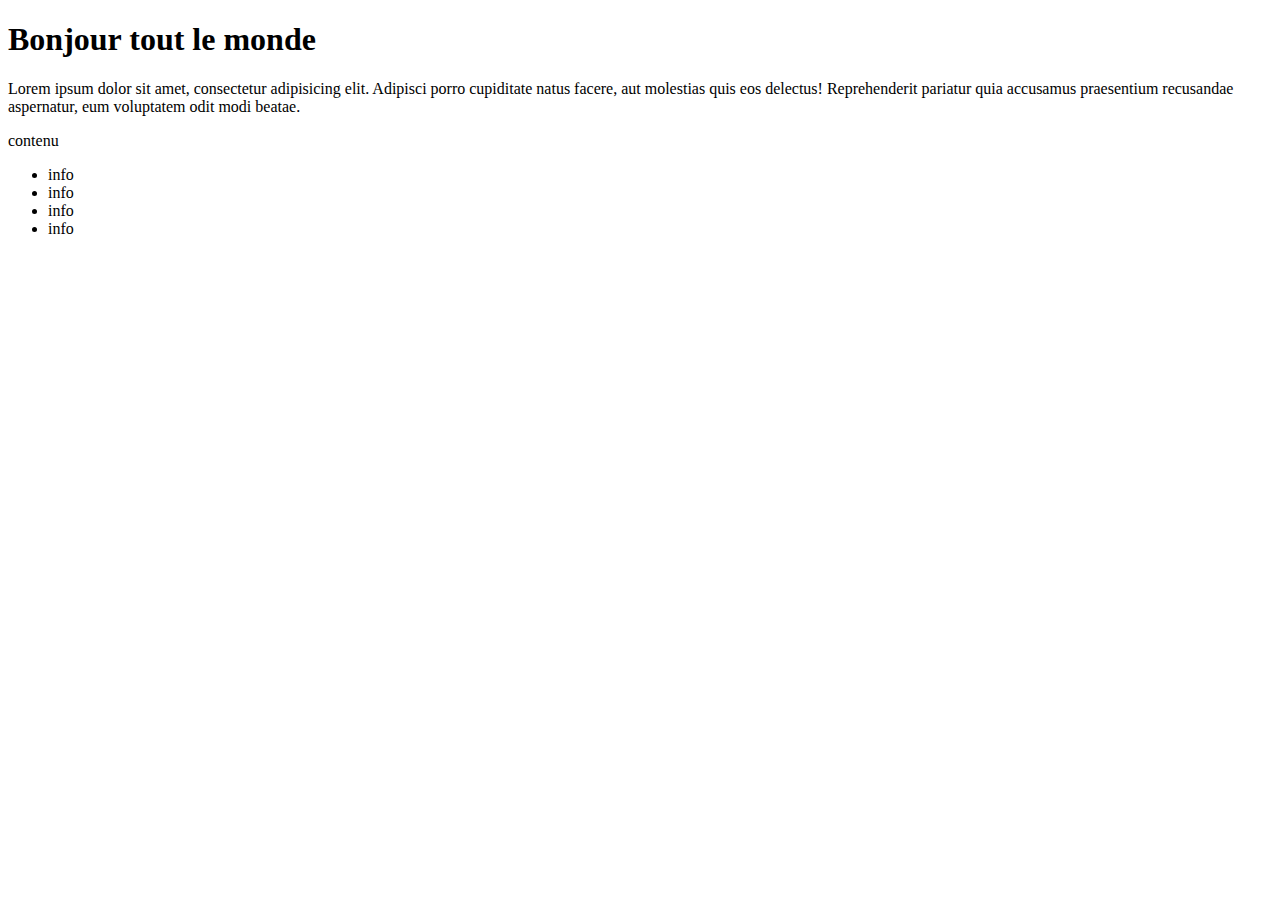
<file: index.html>
<!DOCTYPE html>
<html lang="en">
<head>
	<meta charset="UTF-8">

	<title>no Conflit</title>

</head>
<body>
	<h1>Bonjour tout le monde</h1>
	<p>Lorem ipsum dolor sit amet, consectetur adipisicing elit. Adipisci porro cupiditate natus facere, aut molestias quis eos delectus! Reprehenderit pariatur quia accusamus praesentium recusandae aspernatur, eum voluptatem odit modi beatae.</p>
	<div class="footer">contenu</div>
	<ul>
		<li>info</li>
		<li>info</li>
		<li>info</li>
		<li>info</li>
	</ul>
</body>
</html>
</file>
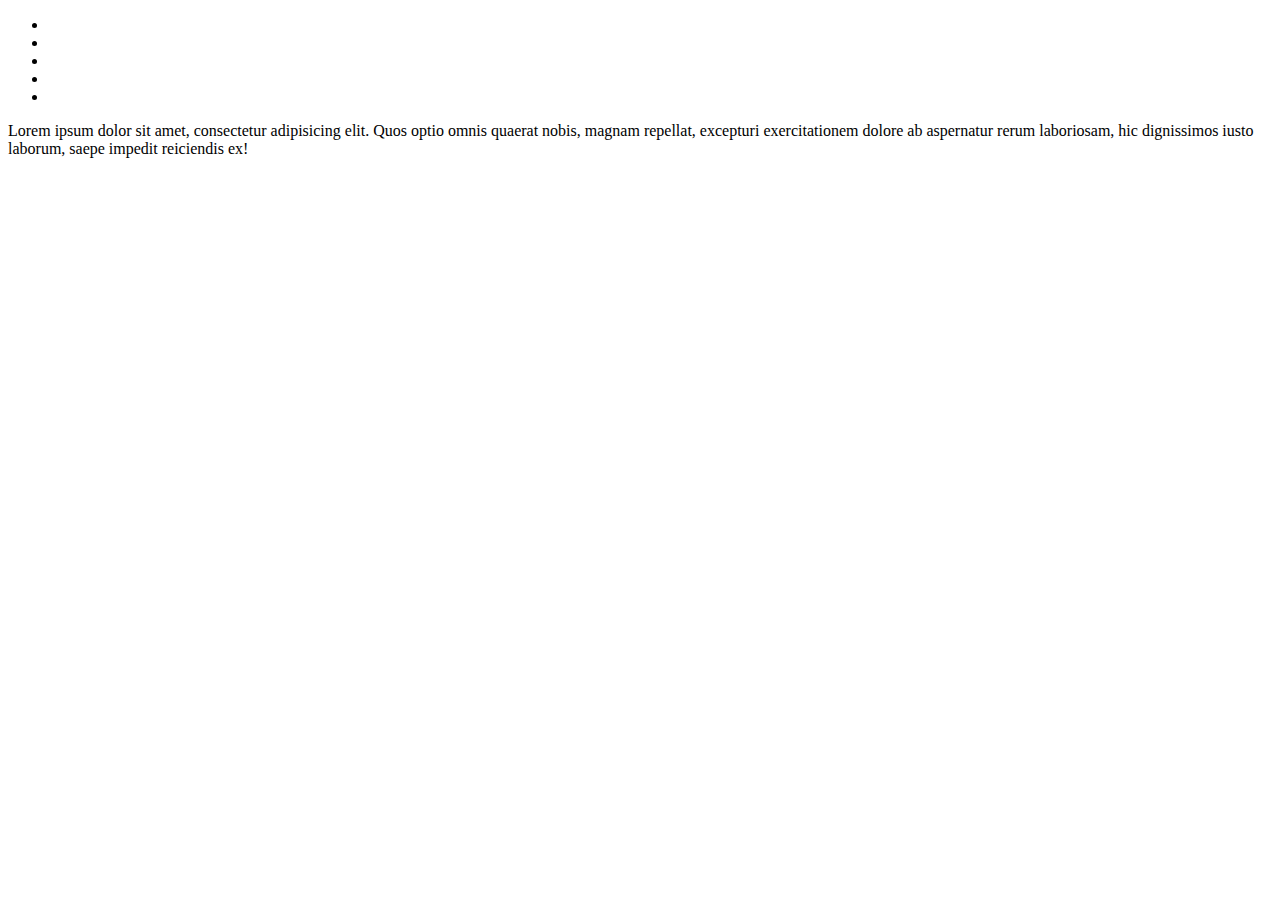
<file: contact.html>
<!DOCTYPE html>
<html lang="en">
<head>
	<meta charset="UTF-8">
	<title>Document</title>
</head>
<body>
	<ul>
		<li class="element"></li>
		<li class="element"></li>
		<li class="element"></li>
		<li class="element"></li>
		<li class="element"></li>
	</ul>
	<p>Lorem ipsum dolor sit amet, consectetur adipisicing elit. Quos optio omnis quaerat nobis, magnam repellat, excepturi exercitationem dolore ab aspernatur rerum laboriosam, hic dignissimos iusto laborum, saepe impedit reiciendis ex!</p>
</body>
</html>
</file>
